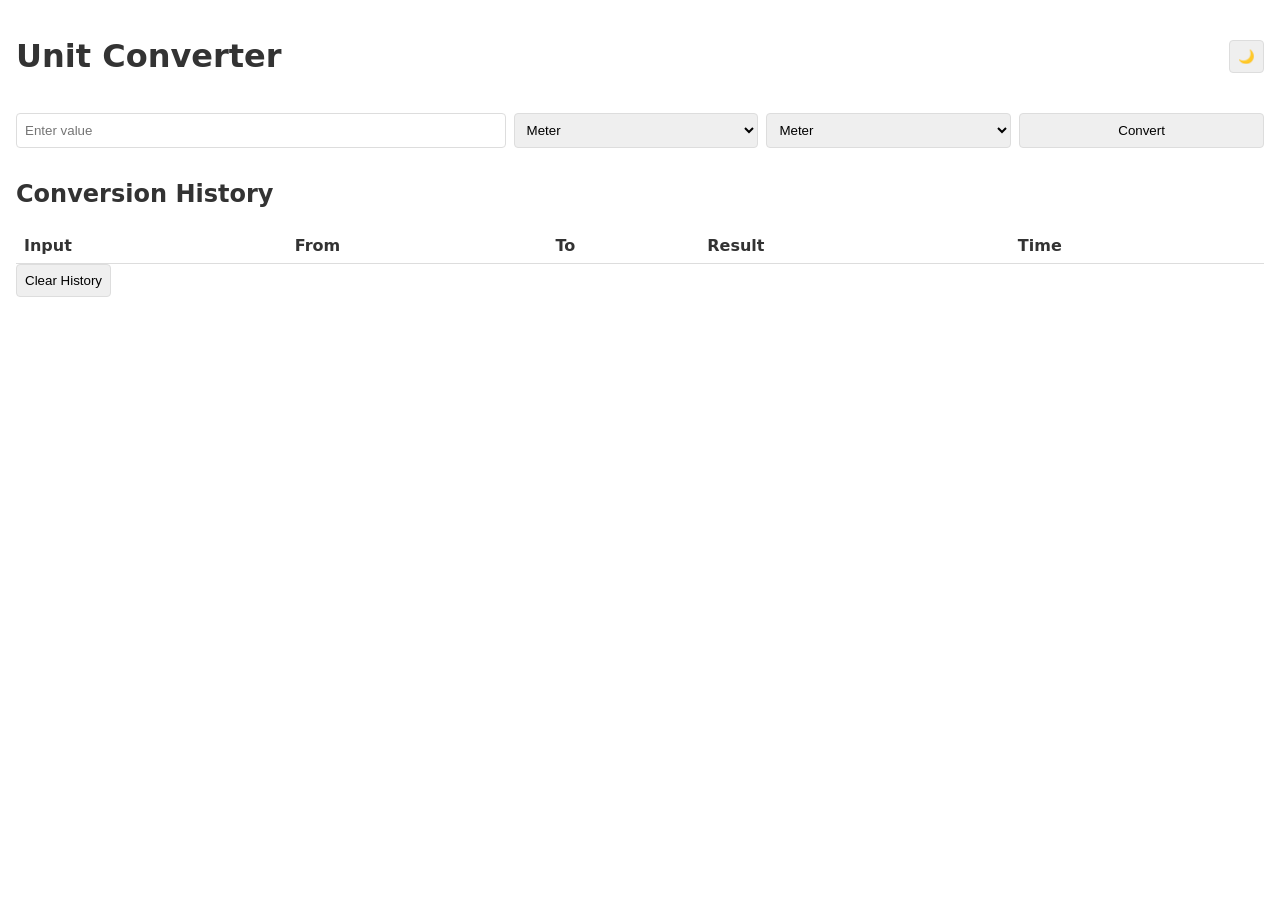
<file: index.html>
<!DOCTYPE html>
<html lang="en" data-theme="light">
<head>
  <meta charset="UTF-8" />
  <meta name="viewport" content="width=device-width, initial-scale=1.0" />
  <title>Offline Unit Converter</title>
  <link rel="stylesheet" href="css/main.css" />
  <link rel="stylesheet" href="css/dark-mode.css" media="(prefers-color-scheme: dark)" />
</head>
<body>
  <header>
    <h1>Unit Converter</h1>
    <button id="theme-toggle" aria-label="Toggle dark mode">🌙</button>
  </header>

  <main>
    <form id="converter-form">
      <input type="number" id="input-value" placeholder="Enter value" required />
      <select id="from-unit"></select>
      <select id="to-unit"></select>
      <button type="submit">Convert</button>
    </form>

    <section id="result-section" aria-live="polite"></section>

    <section id="history">
      <h2>Conversion History</h2>
      <table>
        <thead>
          <tr><th>Input</th><th>From</th><th>To</th><th>Result</th><th>Time</th></tr>
        </thead>
        <tbody id="history-body"></tbody>
      </table>
      <button id="clear-history">Clear History</button>
    </section>
  </main>

  <script type="module" src="js/main.js"></script>
</body>
</html>
</file>
<file: css/main.css>
:root {
  --bg: #fff;
  --text: #333;
  --accent: #0077ff;
  --border: #ddd;
}

[data-theme="dark"] {
  --bg: #121212;
  --text: #f1f1f1;
  --accent: #03dac6;
  --border: #444;
}

* { box-sizing: border-box; }
body {
  margin: 0;
  font-family: system-ui, sans-serif;
  background: var(--bg);
  color: var(--text);
  padding: 1rem;
}

header {
  display: flex;
  justify-content: space-between;
  align-items: center;
  margin-bottom: 1rem;
}

form {
  display: grid;
  grid-template-columns: 2fr 1fr 1fr 1fr;
  gap: 0.5rem;
  margin-bottom: 1rem;
}

input, select, button {
  padding: 0.5rem;
  border: 1px solid var(--border);
  border-radius: 4px;
}

#result-section {
  font-size: 1.25rem;
  margin-bottom: 2rem;
}

table {
  width: 100%;
  border-collapse: collapse;
  margin-top: 1rem;
}

th, td {
  text-align: left;
  padding: 0.5rem;
  border-bottom: 1px solid var(--border);
}

@media (max-width: 600px) {
  form {
    grid-template-columns: 1fr 1fr;
    grid-gap: 0.5rem;
    align-items: center;
  }
  select, input { width: 100%; }
}
</file>
<file: css/dark-mode.css>
/* Optional: Override theme styles here */
body[data-theme="dark"] {
  background: #1e1e1e;
  color: #e6e6e6;
}
</file>
